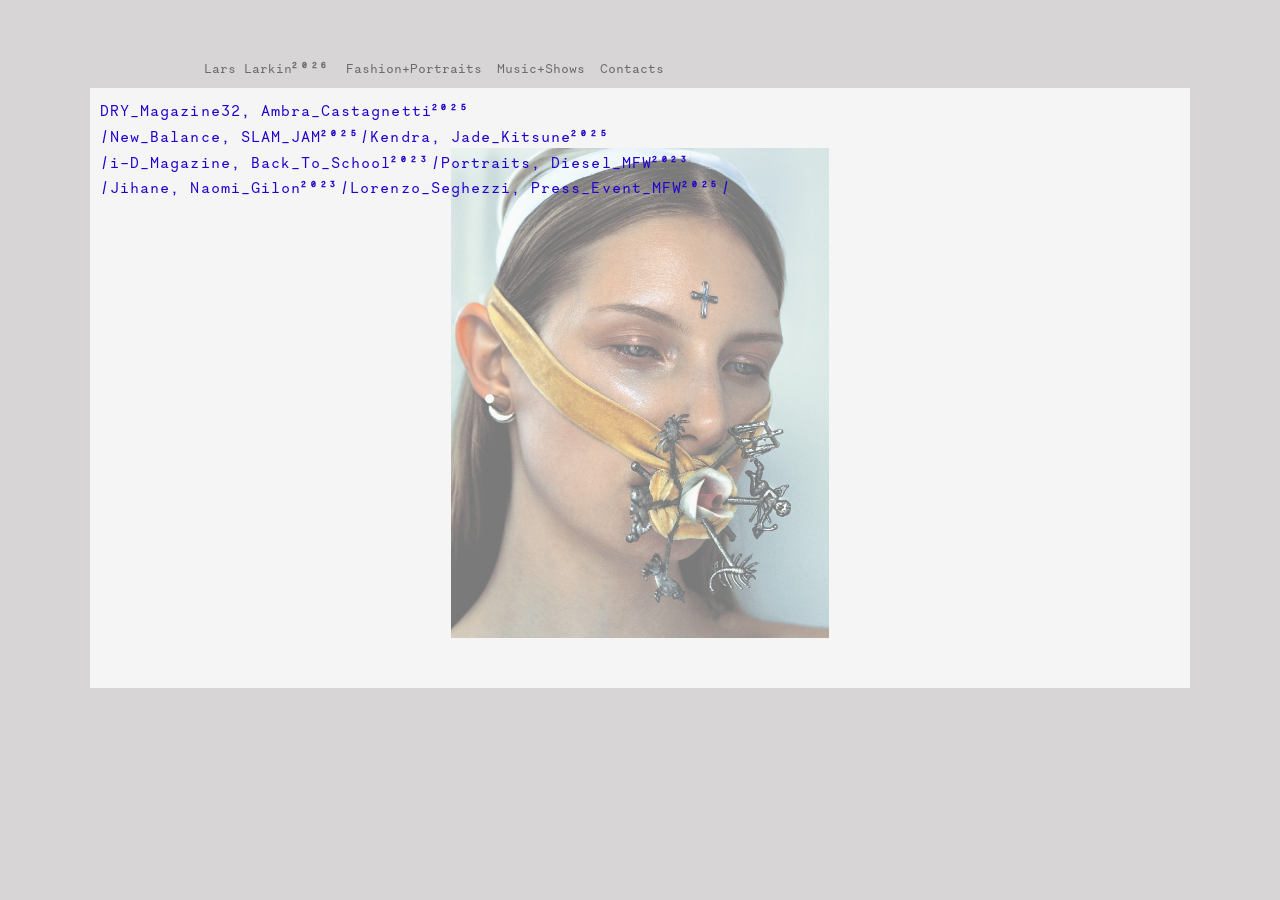
<file: index.html>
<!DOCTYPE html>
<html lang="it">
<head>
    <meta charset="UTF-8">
    <meta name="viewport" content="width=device-width, initial-scale=1.0">
    <title>Lars Larkin - Fashion+Portraits</title>
    <link rel="stylesheet" href="css/style.css">
</head>
<body>
    <div class="header">
        <span class="name">Lars Larkin<sup>2026</sup></span>
        <a href="index.html">Fashion+Portraits</a>
        <a href="music-shows.html">Music+Shows</a>
        <a href="contacts.html">Contacts</a>
    </div>

    <div class="main-content">
        <div class="white-box">
            <div class="image-container">
                <div class="image-wrapper">
                    <img src="images/kendra.jpg" alt="Kendra" class="central-image" id="centralImage">
                </div>
            </div>
            
            <div class="text-overlay">
                <div class="text-links">
                    <div>
                        <a href="#" data-image="images/dry-magazine.jpg" data-count="6">DRY_Magazine32, Ambra_Castagnetti<sup>2025</sup></a>
                    </div>
                    <div>
                        <span class="separator">/</span><a href="#" data-image="images/new-balance.jpg" data-count="3">New_Balance, SLAM_JAM<sup>2025</sup></a><span class="separator">/</span><a href="#" data-image="images/kendra.jpg" data-count="4">Kendra, Jade_Kitsune<sup>2025</sup></a>
                    </div>
                    <div>
                        <span class="separator">/</span><a href="#" data-image="images/i-d-magazine.jpg" data-count="1">i-D_Magazine, Back_To_School<sup>2023</sup></a><span class="separator">/</span><a href="#" data-image="images/portraits.jpg" data-count="4">Portraits, Diesel_MFW<sup>2023</sup></a>
                    </div>
                    <div>
                        <span class="separator">/</span><a href="#" data-image="images/jihane.jpg" data-count="1">Jihane, Naomi_Gilon<sup>2023</sup></a><span class="separator">/</span><a href="#" data-image="images/lorenzo-seghezzi.jpg" data-count="1">Lorenzo_Seghezzi, Press_Event_MFW<sup>2025</sup></a><span class="separator">/</span>
                    </div>
                </div>
            </div>
        </div>
    </div>

    <script src="js/script.js"></script>
</body>
</html>
</file>
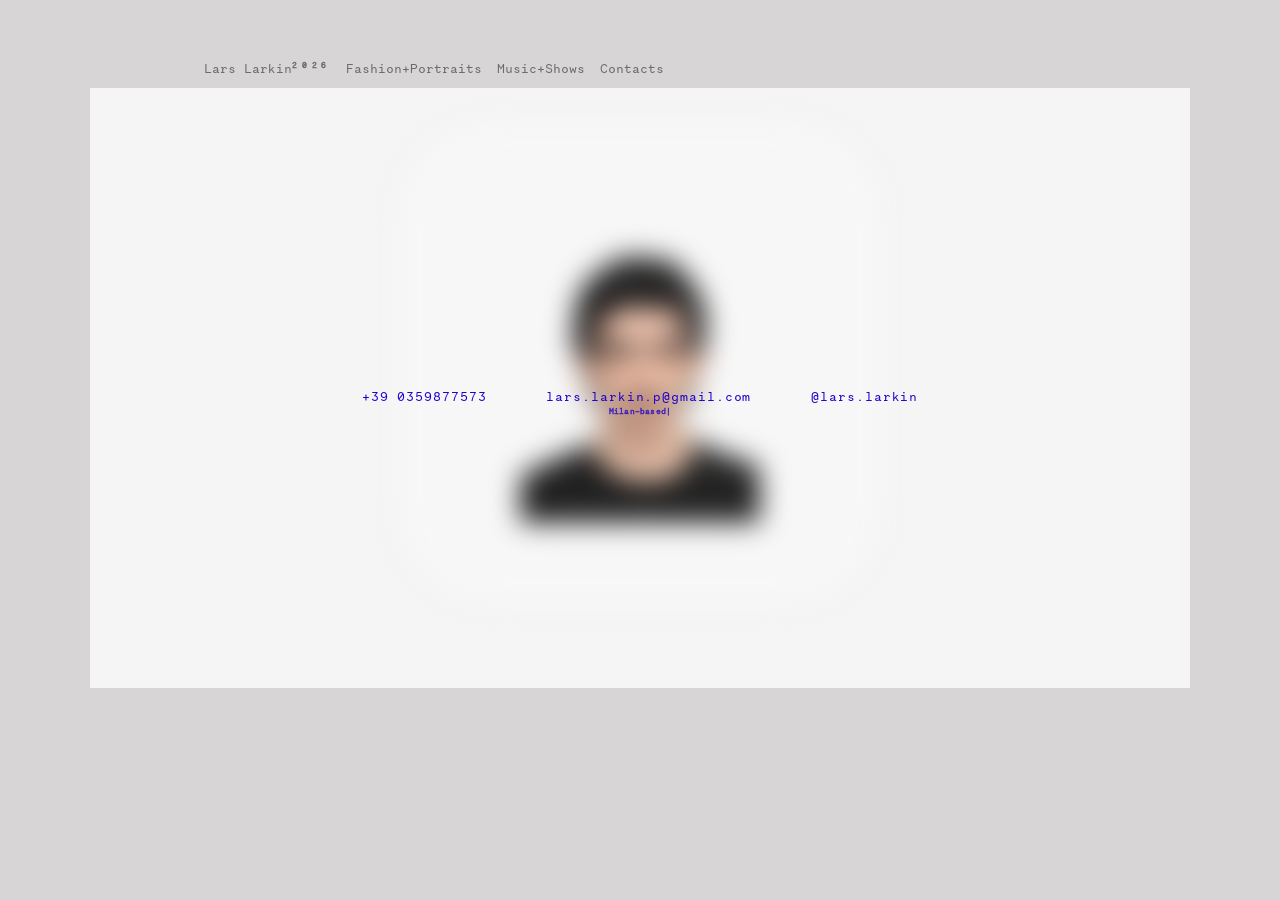
<file: contacts.html>
<!DOCTYPE html>
<html lang="it">
<head>
    <meta charset="UTF-8">
    <meta name="viewport" content="width=device-width, initial-scale=1.0">
    <title>Lars Larkin - Contacts</title>
    <link rel="stylesheet" href="css/style.css">
    <link rel="stylesheet" href="css/contacts.css">
</head>
<body>
    <div class="header">
        <span class="name">Lars Larkin<sup>2026</sup></span>
        <a href="index.html">Fashion+Portraits</a>
        <a href="music-shows.html">Music+Shows</a>
        <a href="contacts.html">Contacts</a>
    </div>

    <div class="main-content">
        <div class="white-box">
            <div class="contacts-container">
                <div class="profile-image-container">
                    <img src="images/lars-id.jpg" alt="Lars Larkin" class="profile-image">
                </div>
                
                <div class="contact-info">
                    <a href="#" class="phone-number" id="phoneNumber">+39 52845172</a>
                    <a href="mailto:lars.larkin.p@gmail.com" class="email">lars.larkin.p@gmail.com</a>
                    <a href="https://www.instagram.com/lars.larkin" target="_blank" class="instagram">@lars.larkin</a>
                </div>
                
                <div class="bio-text">
                    <sup>Milan-based freelance photographer working across fashion and portrait photography. Collaborating closely with talents and creative teams, leading art direction to craft bold and visually cohesive narratives.</sup>
                </div>
            </div>
        </div>
    </div>

    <script src="js/contacts.js"></script>
</body>
</html>
</file>
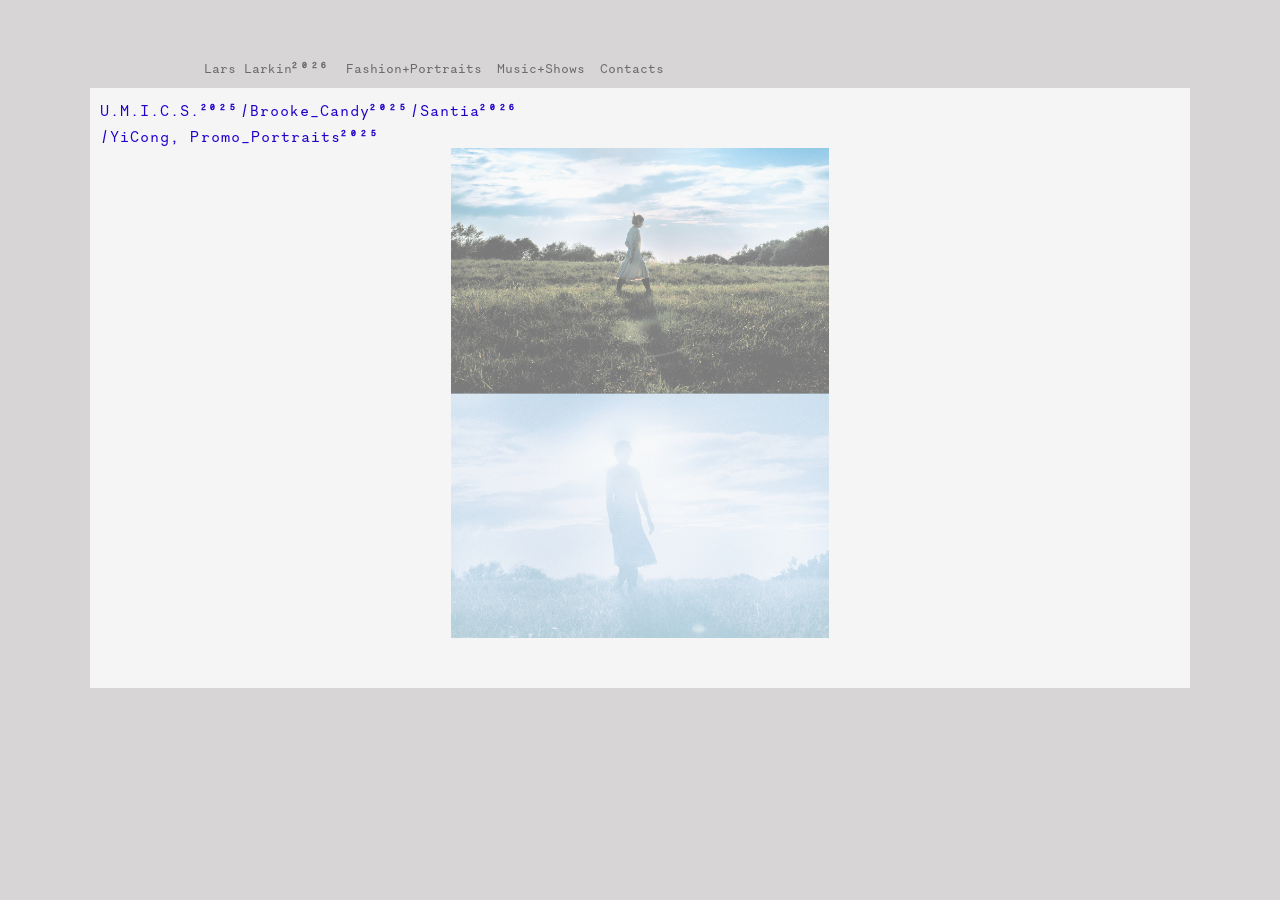
<file: music-shows.html>
<!DOCTYPE html>
<html lang="it">
<head>
    <meta charset="UTF-8">
    <meta name="viewport" content="width=device-width, initial-scale=1.0">
    <title>Lars Larkin - Music+Shows</title>
    <link rel="stylesheet" href="css/style.css">
</head>
<body>
    <div class="header">
        <span class="name">Lars Larkin<sup>2026</sup></span>
        <a href="index.html">Fashion+Portraits</a>
        <a href="music-shows.html">Music+Shows</a>
        <a href="contacts.html">Contacts</a>
    </div>

    <div class="main-content">
        <div class="white-box">
            <div class="image-container">
                <div class="image-wrapper">
                    <img src="images/yicong.jpg" alt="YiCong" class="central-image" id="centralImage">
                </div>
            </div>
            
            <div class="text-overlay">
                <div class="text-links">
                    <div>
                        <a href="#" data-image="images/umics.jpg" data-count="4">U.M.I.C.S.<sup>2025</sup></a><span class="separator">/</span><a href="#" data-image="images/brooke-candy.jpg" data-count="2">Brooke_Candy<sup>2025</sup></a><span class="separator">/</span><a href="#" data-image="images/santia.jpg" data-count="1">Santia<sup>2026</sup></a>
                    </div>
                    <div>
                        <span class="separator">/</span><a href="#" data-image="images/yicong.jpg" data-count="3">YiCong, Promo_Portraits<sup>2025</sup></a>
                </div>
            </div>
        </div>
    </div>

    <script src="js/script.js"></script>
</body>
</html>
</file>
<file: css/style.css>
@font-face {
    font-family: 'Necto Mono';
    src: url('../fonts/NectoMono-Regular.otf') format('opentype');
    font-weight: normal;
    font-style: normal;
}

* {
    margin: 0;
    padding: 0;
    box-sizing: border-box;
}

body {
    font-family: 'Necto Mono', 'Courier New', monospace;
    background-color: #D7D5D5;
    color: #333;
}

.header {
    padding: 30px 80px 20px 204px;
    display: flex;
    gap: 15px;
    align-items: center;
    position: relative;
    top: 30px;  
}

.header a {
    color: #6B6B6B;
    text-decoration: none;
    font-size: 13px;
    font-weight: 20;
    transition: opacity 0.3s;
}

.header a:hover {
    opacity: 0.6;
}

.name {
    font-size: 13px;
    font-weight: 20;
    color: #6B6B6B;
}

sup {
    font-size: 8px;
    vertical-align: super;
    letter-spacing: 0.6em;
    -webkit-text-stroke: 0.5px;
}

.main-content {
    display: flex;
    justify-content: center;
    align-items: flex-start;
    min-height: calc(100vh - 100px);
    padding: 20px 80px 80px 80px;
}

.white-box {
    background-color: #f5f5f5;
    width: 100%;
    max-width: 1100px;
    min-height: 600px;
    height: 550px;
    padding: 30px 40px;
    position: relative;
}

.text-overlay {
    position: absolute;
    top: 10px;
    left: 10px;
    right: 40px;
    z-index: 10;
    opacity: 1;
    transition: opacity 0.4s ease;
    pointer-events: none;
}

.text-overlay a {
    pointer-events: auto;
}

.text-links {
    display: flex;
    flex-direction: column;
    gap: 0px;
}

.text-links > div {
    line-height: 1.6;
}

.text-links a {
    color: #2200CC;
    text-decoration: none;
    font-size: 15px;
    font-weight: 50;
    letter-spacing: 0.07em;
    transition: opacity 0.2s;
}

.text-links a:hover {
    opacity: 0.7;
}

.separator {
    color: #2200CC;
    font-size: 15px;
    letter-spacing: 0.07em;
}

.image-container {
    display: flex;
    justify-content: center;
    align-items: center;
    min-height: 550px;
    position: relative;
}

.image-wrapper {
    position: relative;
    max-width: 380px;
    width: 100%;
    height: 490px;
    cursor: pointer;
    display: flex;
    align-items: center;
    justify-content: center;
}

.central-image {
    width: 100%;
    max-height: 100%;
    object-fit: contain;
    display: block;
    opacity: 0.5;
    transition: opacity 0.4s ease;
}

/* Overlay fullscreen */
.fullscreen-overlay {
    position: fixed;
    top: 0;
    left: 0;
    width: 100vw;
    height: 100vh;
    backdrop-filter: blur(5px);
    -webkit-backdrop-filter: blur(5px);
    background-color: transparent;
    z-index: 9999;
    visibility: hidden;
    opacity: 0;
    overflow-y: auto;
    cursor: pointer;
    transition: opacity 0.3s ease, visibility 0.3s ease;
}

.fullscreen-overlay.active {
    visibility: visible;
    opacity: 1;
}

.fullscreen-gallery {
    display: flex;
    flex-direction: column;
    align-items: center;
    gap: 80px;
    padding: 40px 0;
    min-height: 100vh;
}

.fullscreen-gallery img {
    width: 500px;  /* tutte le foto larghe esattamente 800px */
    max-width: 90vw;  /* ma non più larghe del 90% su schermi piccoli */
    object-fit: contain;
    opacity: 1 !important;
}
</file>
<file: css/contacts.css>
.contacts-container {
    display: flex;
    align-items: center;
    justify-content: center;
    min-height: 490px;
    position: relative;
}

.profile-image-container {
    display: flex;
    justify-content: center;
    align-items: center;
    position: relative;
}

.profile-image {
    width: 480px;
    height: 480px;
    object-fit: cover;
    border-radius: 20%;
    filter: blur(14px);
}

.profile-image-reveal {
    position: absolute;
    width: 480px;
    height: 480px;
    object-fit: cover;
    border-radius: 20%;
    filter: blur(3px);
    pointer-events: none;
    opacity: 0;
    transition: opacity 0.1s ease;
}

.contact-info {
    position: absolute;
    display: flex;
    gap: 60px;
    align-items: center;
    justify-content: center;
    z-index: 10;
    top: 55%;
    pointer-events: none;  /* ← GIÀ C'È, verifica */
}

.contact-info a {
    color: #2200CC;
    text-decoration: none;
    font-size: 13px;
    letter-spacing: 0.07em;
    transition: opacity 0.2s;
    pointer-events: auto;  /* ← I link restano cliccabili */
}

.contact-info a:hover {
    opacity: 0.7;
    text-decoration: underline;
}

.phone-number {
    cursor: default !important;
}

.phone-number:hover {
    text-decoration: none !important;
}

.bio-text {
    position: absolute;
    top: 57%;
    left: 50%;
    transform: translateX(-50%);
    text-align: center;
    z-index: 10;
    white-space: nowrap;
    pointer-events: none; 
}

.bio-text sup {
    color: #2200CC;
    font-size: 8px;
    letter-spacing: 0.03em;
    vertical-align: baseline;
    opacity: 0.8;
}

.bio-text sup.typing::after {
    content: '|';
    animation: blink 0.8s infinite;
}

@keyframes blink {
    0%, 50% { opacity: 1; }
    51%, 100% { opacity: 0; }
}

/* Protezione immagini */
img {
    pointer-events: none;
    user-select: none;
    -webkit-user-select: none;
    -moz-user-select: none;
    -ms-user-select: none;
    -webkit-user-drag: none;
    -khtml-user-drag: none;
    -moz-user-drag: none;
    -o-user-drag: none;
}

/* Disabilita click destro su tutto il sito */
body {
    -webkit-touch-callout: none;
    -webkit-user-select: none;
    -khtml-user-select: none;
    -moz-user-select: none;
    -ms-user-select: none;
    user-select: none;
}
</file>
